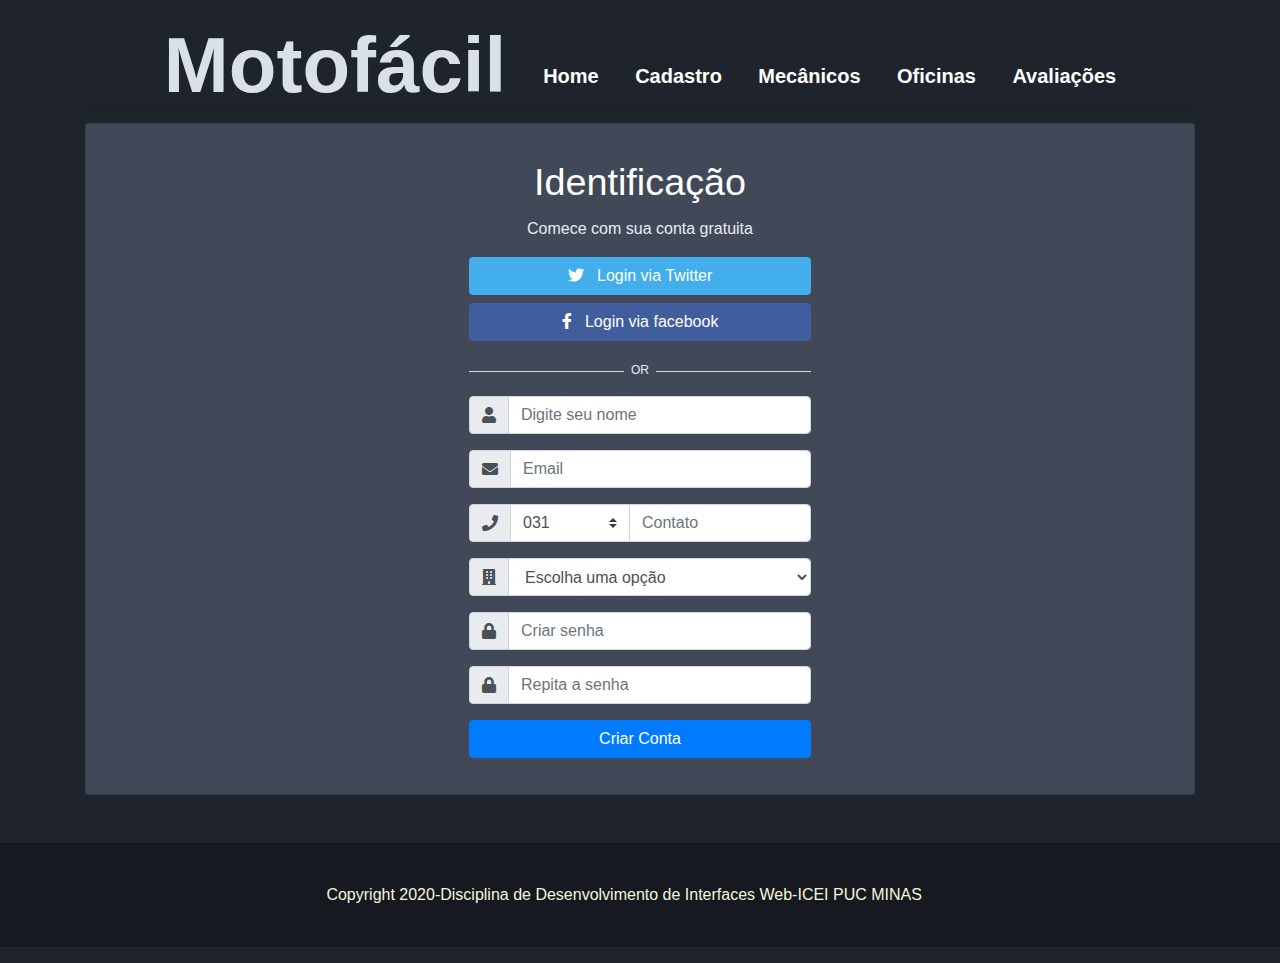
<file: login.html>
<!DOCTYPE html>
<html lang="pt-br">
<head>
<link href="//maxcdn.bootstrapcdn.com/bootstrap/4.0.0/css/bootstrap.min.css" rel="stylesheet" id="bootstrap-css">
<script src="//maxcdn.bootstrapcdn.com/bootstrap/4.0.0/js/bootstrap.min.js"></script>
<script src="//cdnjs.cloudflare.com/ajax/libs/jquery/3.2.1/jquery.min.js"></script>
<!------ Include the above in your HEAD tag ---------->

<link rel="stylesheet" href="https://use.fontawesome.com/releases/v5.0.8/css/all.css">
<link href="login-estilo.css" rel="stylesheet">
</head>
<body>
<div class="container">
<br>  
<header>
    <div class="header" id="header">
      <h1>Motofácil</h1>
      <div class="menu">
        <span><a href="index.html">Home</a></span>
        <span> <a href="login.html">Cadastro</a></span>
       <span> <a href="mecani.html">Mecânicos</a></span>
        <span><a href="oficina.html">Oficinas</a></span>
        <span><a href="index.html#team">Avaliações</a></span>
      </div>
    </div>
    <div class="texto">
  </header>
<hr>





<div class="card bg-light">
<article class="card-body mx-auto" style="max-width: 400px;">
	<h4 class="card-title mt-3 text-center">Identificação</h4>
	<p class="text-center">
        Comece com sua conta gratuita</p>
	<p>
		<a href="https://twitter.com/login?lang=pt" class="btn btn-block btn-twitter"> <i class="fab fa-twitter"></i>   Login via Twitter</a>
		<a href="https://pt-br.facebook.com/" class="btn btn-block btn-facebook"> <i class="fab fa-facebook-f"></i>   Login via facebook</a>
	</p>
	<p class="divider-text">
        <span class="bg-light">OR</span>
    </p>
	<form>
	<div class="form-group input-group">
		<div class="input-group-prepend">
		    <span class="input-group-text"> <i class="fa fa-user"></i> </span>
		 </div>
        <input name="" class="form-control" placeholder="Digite seu nome" type="text">
    </div> <!-- form-group// -->
    <div class="form-group input-group">
    	<div class="input-group-prepend">
		    <span class="input-group-text"> <i class="fa fa-envelope"></i> </span>
		 </div>
        <input name="" class="form-control" placeholder="Email " type="email">
    </div> <!-- form-group// -->
    <div class="form-group input-group">
    	<div class="input-group-prepend">
		    <span class="input-group-text"> <i class="fa fa-phone"></i> </span>
		</div>
		<select class="custom-select" style="max-width: 120px;">
		    <option selected="">031</option>
		    <option value="1">011</option>
		    <option value="2">014</option>
		    <option value="3">021</option>
		</select>
    	<input name="" class="form-control" placeholder="Contato" type="text">
    </div> <!-- form-group// -->
    <div class="form-group input-group">
    	<div class="input-group-prepend">
		    <span class="input-group-text"> <i class="fa fa-building"></i> </span>
		</div>
		<select class="form-control">
			<option selected=""> Escolha uma opção </option>
			<option>Motociclista</option>
			<option>Mecânico </option>
			<option>Outros</option>
		</select>
	</div> <!-- form-group end.// -->
    <div class="form-group input-group">
    	<div class="input-group-prepend">
		    <span class="input-group-text"> <i class="fa fa-lock"></i> </span>
		</div>
        <input class="form-control" placeholder="Criar senha" type="password">
    </div> <!-- form-group// -->
    <div class="form-group input-group">
    	<div class="input-group-prepend">
		    <span class="input-group-text"> <i class="fa fa-lock"></i> </span>
		</div>
        <input class="form-control" placeholder="Repita a senha" type="password">
    </div> <!-- form-group// -->                                      
    <div class="form-group">
        <button type="submit" onclick="alert('Conta criada com sucesso!')" class="btn btn-primary btn-block"> Criar Conta  </button>
    </div> <!-- form-group// -->      
                                                                    
</form>
</article>
</div> <!-- card.// -->

</div> 
<!--container end.//-->

<br><br>
<article class="bg-secondary mb-3">  
	<div class="footer">
            
		<footer class="footer">
		  Copyright 2020-Disciplina de Desenvolvimento de Interfaces Web-ICEI PUC MINAS
		  
			</footer>
		  </div>
</article>
</body>
</html>
</file>
<file: login-estilo.css>
body {
    margin: 0;
    font-family: -apple-system,BlinkMacSystemFont,"Segoe UI",Roboto,"Helvetica Neue",Arial,sans-serif,"Apple Color Emoji","Segoe UI Emoji","Segoe UI Symbol";
    font-size: 1rem;
    font-weight: 400;
    line-height: 1.5;
    color: #e7ecf1;
    text-align: left;
    background-color:#1F232B;
} 
.bg-light {
    background-color:#414959!important;
}
.header {
    display: flex;
    justify-content: center;
    flex-direction: row;
    padding-top: 40px;
}
.header > h1{
    font-family: 'Poppins', sans-serif;
    font-weight: bold;
    font-size: 78px;
    line-height: 2px;
    color: #D9E1E8;
    margin-right: 5px;
    margin-bottom: 10px;
  }
  
  .menu > span > a{
    font-family: 'Raleway', sans-serif;
    cursor: pointer;
    margin-left: 32px;
    font-style: normal;
    font-weight: 600;
    font-size: 20px;
    line-height: 24px;
    color: white;
  }
.divider-text {
    position: relative;
    text-align: center;
    margin-top: 15px;
    margin-bottom: 15px;
}
.divider-text span {
    padding: 7px;
    font-size: 12px;
    position: relative;   
    z-index: 2;
}
.divider-text:after {
    content: "";
    position: absolute;
    width: 100%;
    border-bottom: 1px solid #ddd;
    top: 55%;
    left: 0;
    z-index: 1;
}
h4 {
    font-size: 1cm;
    color: #fff;
}

.btn-facebook {
    background-color: #405D9D;
    color: #fff;
}
.btn-twitter {
    background-color: #42AEEC;
    color: #fff;
}
.footer{
    background: #16191F;
    color: beige;
    display:flex;
    flex-wrap: wrap;
    justify-content: space-between;
    align-items: center;
    padding: 20px;
    text-align: center;
    padding-left: 15%;
    padding-right: 15%;
}
</file>
